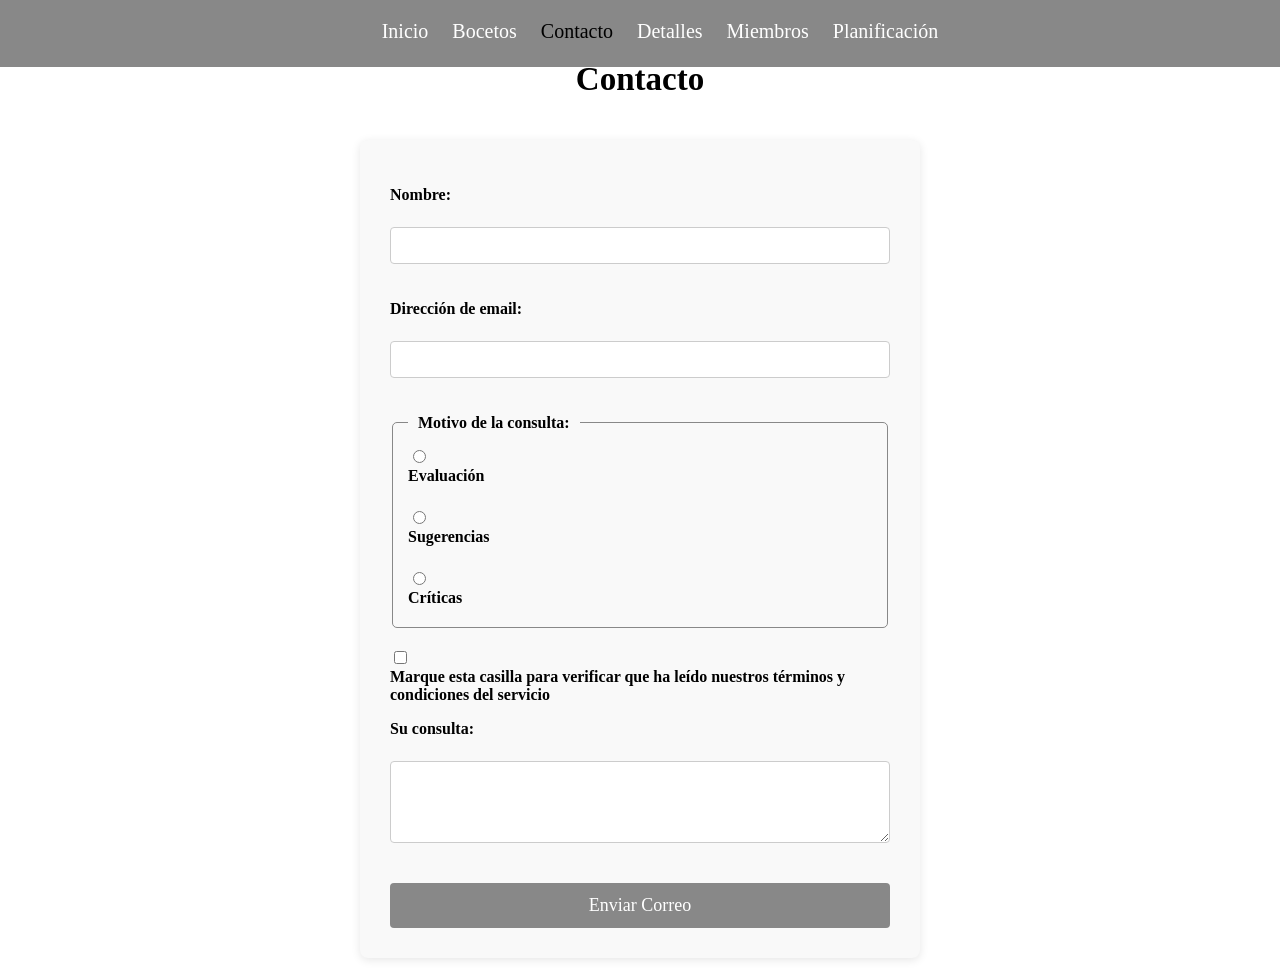
<file: practica1/contacto.html>
<!DOCTYPE html>
<html lang="es">
<head>
    <meta charset="utf-8">
    <title>Contacto - BISTRO FDI</title>
    <link rel="icon" type="image/png" href="LogosBistroFDI/logo1.png">
    <link rel="stylesheet" href="default.css">
</head>
<body>
    <section class="navegacion">
        <nav>
            <a class="enlaces" href="index.html">Inicio</a>
            <a class="enlaces" href="bocetos.html">Bocetos</a>
            <a class="enlace_seleccionado" href="contacto.html">Contacto</a>
            <a class="enlaces" href="detalles.html">Detalles</a>
            <a class="enlaces" href="miembros.html">Miembros</a>
            <a class="enlaces" href="planificacion.html">Planificación</a>
        </nav>
    </section>

    <main class="contenedor-centro">
        <h1>Contacto</h1>
        <form action="mailto:ejemplo@ucm.es" method="post" enctype="text/plain">
            <p>
                <label for="nombre">Nombre:</label><br>
                <input type="text" id="nombre" name="nombre">
            </p>

            <p>
                <label for="email">Dirección de email:</label><br>
                <input type="email" id="email" name="email">
            </p>

            <fieldset>
                <legend>Motivo de la consulta:</legend>
                <input type="radio" id="evaluacion" name="motivo" value="evaluacion">
                <label for="evaluacion">Evaluación</label><br>
                <input type="radio" id="sugerencias" name="motivo" value="sugerencias">
                <label for="sugerencias">Sugerencias</label><br>
                <input type="radio" id="criticas" name="motivo" value="criticas">
                <label for="criticas">Críticas</label>
            </fieldset>

            <p>
                <input type="checkbox" id="terminos" name="terminos">
                <label for="terminos">Marque esta casilla para verificar que ha leído nuestros términos y condiciones del servicio</label>
            </p>

            <p>
                <label for="consulta">Su consulta:</label><br>
                <textarea id="consulta" name="consulta" rows="4" cols="40"></textarea>
            </p>

            <button type="submit">Enviar Correo</button>
        </form>
    </main> </body>
</html>
</file>
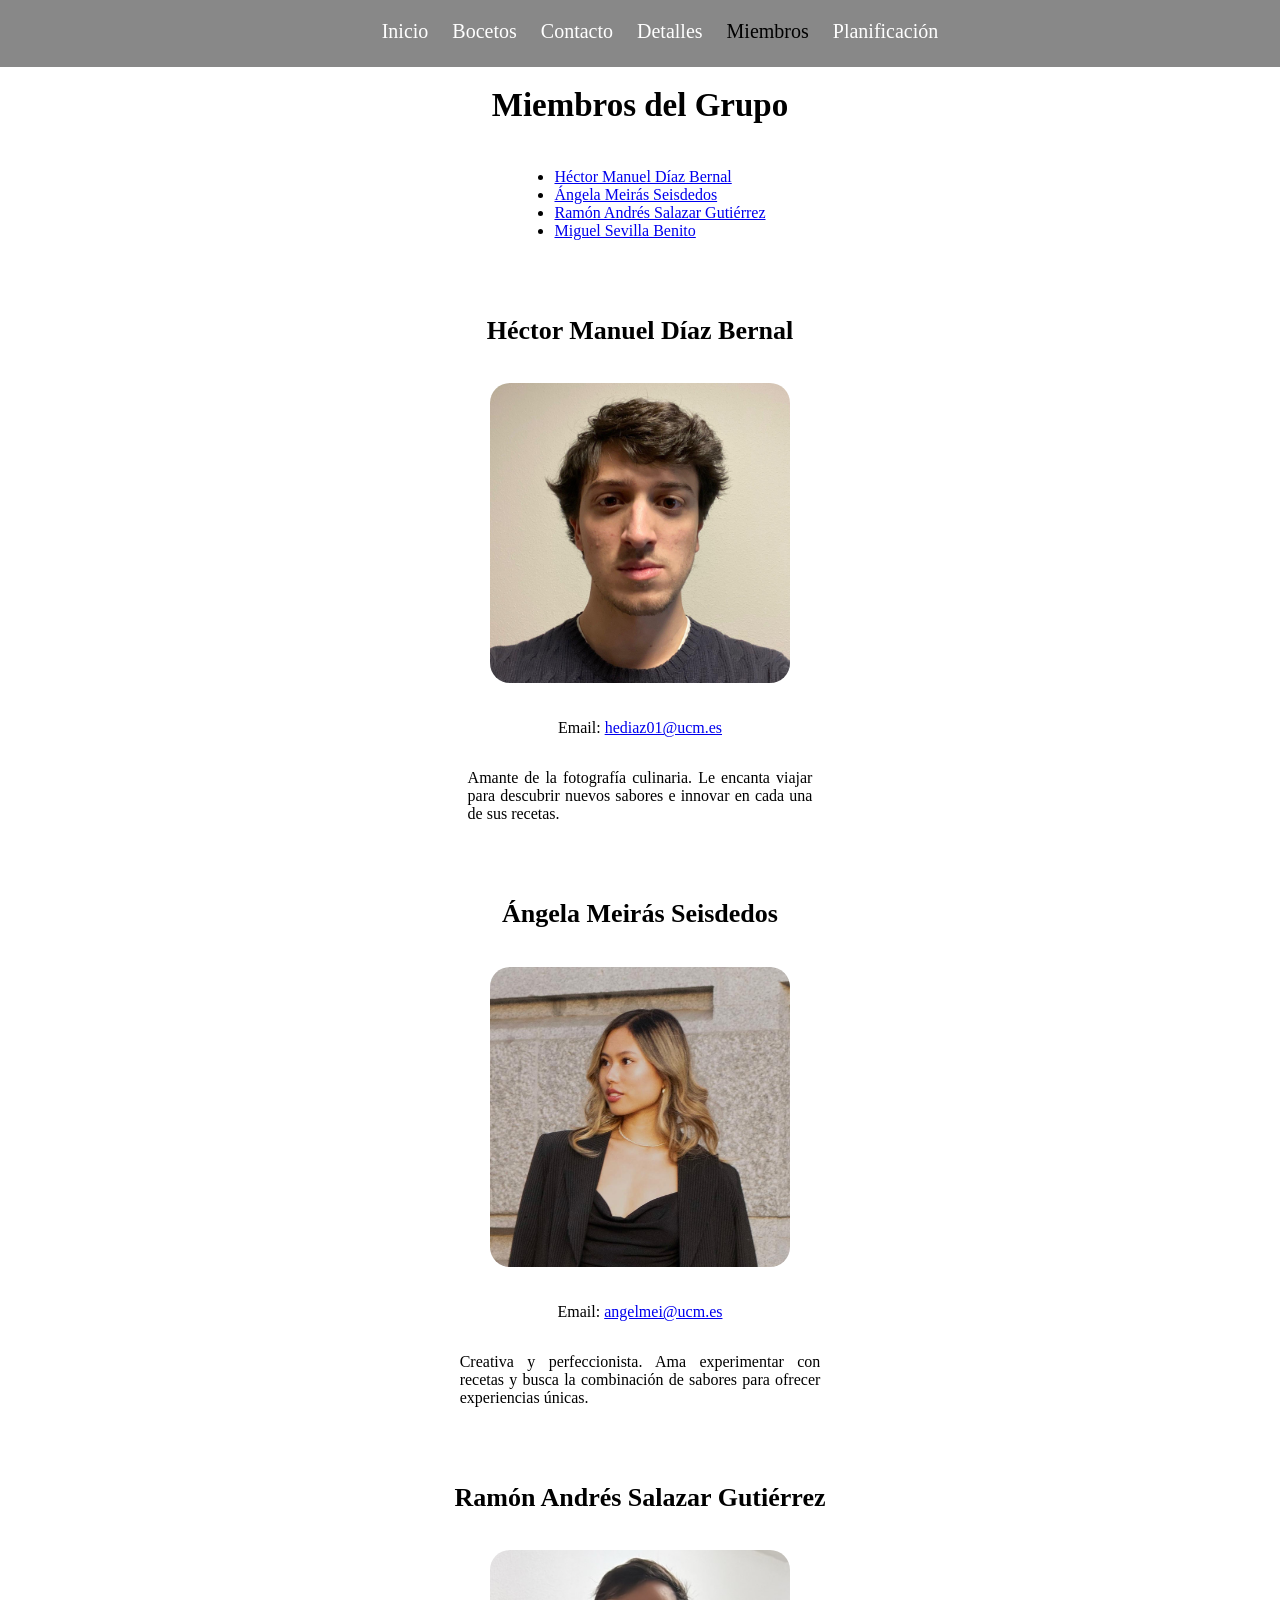
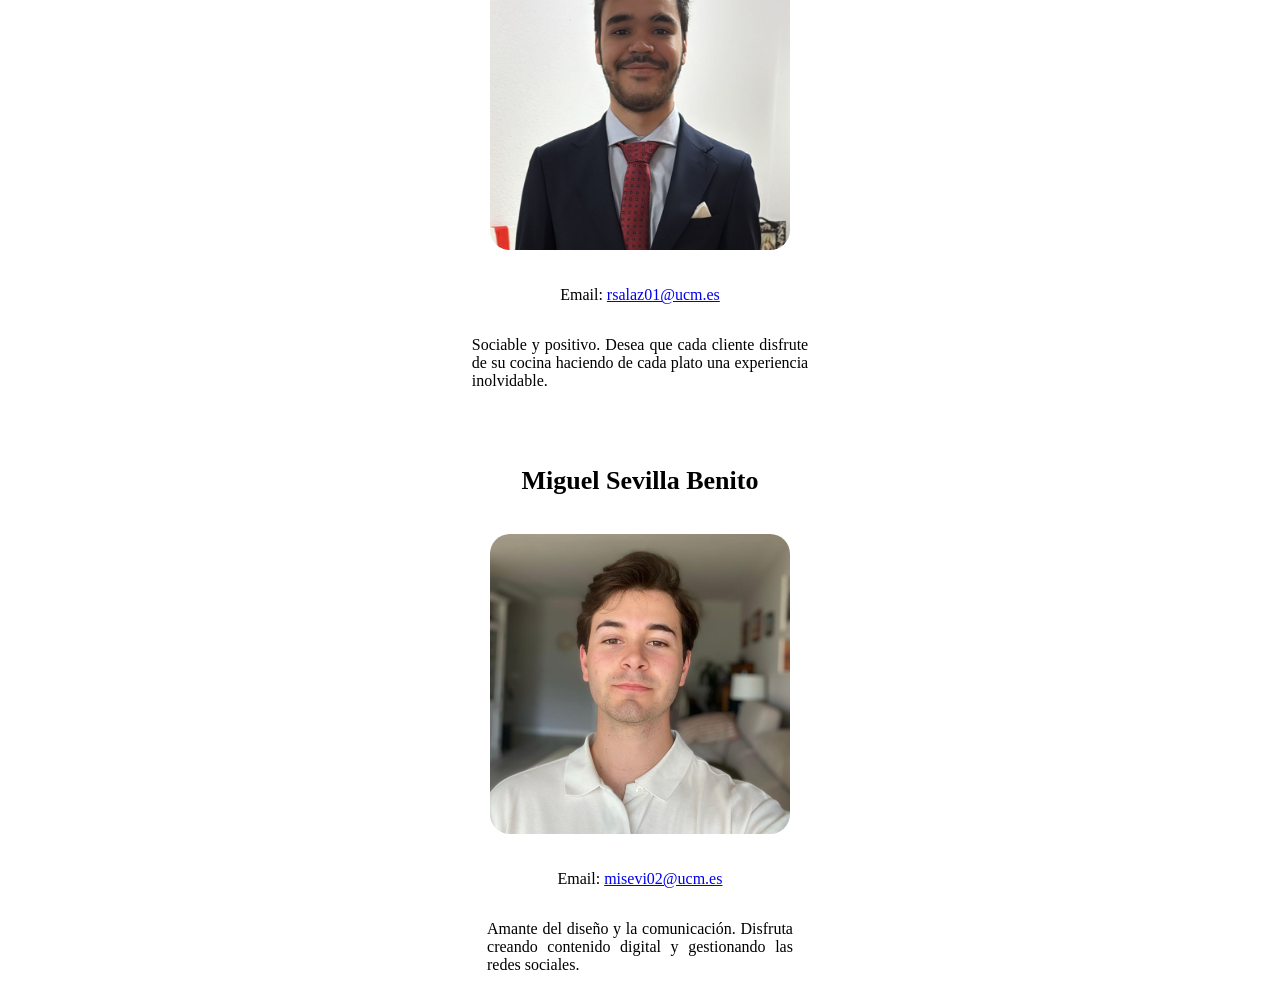
<file: practica1/miembros.html>
<!DOCTYPE html>
<html lang="es">
<head>
    <meta charset="utf-8">
    <title>Miembros - BISTRO FDI</title>
    <link rel="icon" type="image/png" href="LogosBistroFDI/logo1.png">
    <link rel="stylesheet" href="default.css">
</head>
<body>
    <div class="navegacion">
        <nav>
            <a class="enlaces" href="index.html">Inicio</a>
            <a class="enlaces" href="bocetos.html">Bocetos</a>
            <a class="enlaces" href="contacto.html">Contacto</a>
            <a class="enlaces" href="detalles.html">Detalles</a>
            <a class="enlace_seleccionado" href="miembros.html">Miembros</a>
            <a class="enlaces" href="planificacion.html">Planificación</a>
        </nav>
    </div>

    <main>
        <section class="contenedor-imagen"> 
            <h1>Miembros del Grupo</h1>
            <ul>
                <li><a href="#miembro1">Héctor Manuel Díaz Bernal</a></li>
                <li><a href="#miembro2">Ángela Meirás Seisdedos</a></li>
                <li><a href="#miembro3">Ramón Andrés Salazar Gutiérrez</a></li>
                <li><a href="#miembro4">Miguel Sevilla Benito</a></li>
            </ul>
    
            <section id="miembro1" class="contenedor-centro">
                <h2>Héctor Manuel Díaz Bernal</h2>
                <figure>
                    <img src="ImagenesMiembros/hector.jpeg" alt="Foto de Héctor Manuel Díaz" class="imagen">
                </figure>
                <p>Email: <a href="mailto:hediaz01@ucm.es">hediaz01@ucm.es</a></p>
                <p class="descripcion-miembro">Amante de la fotografía culinaria. Le encanta viajar para descubrir nuevos sabores e innovar en cada una de sus recetas.</p>
            </section>
    
            <section id="miembro2" class="contenedor-centro">
                <h2>Ángela Meirás Seisdedos</h2>
                <figure>
                    <img src="ImagenesMiembros/angela.jpeg" alt="Foto de Ángela Meirás" class="imagen">
                </figure>
                <p>Email: <a href="mailto:angelmei@ucm.es">angelmei@ucm.es</a></p>
                <p class="descripcion-miembro">Creativa y perfeccionista. Ama experimentar con recetas y busca la combinación de sabores para ofrecer experiencias únicas.</p>
            </section>
    
            <section id="miembro3" class="contenedor-centro">
                <h2>Ramón Andrés Salazar Gutiérrez</h2>
                <figure>
                    <img src="ImagenesMiembros/ramon.jpg" alt="Foto de Ramón Andrés Salazar" class="imagen">
                </figure>
                <p>Email: <a href="mailto:rsalaz01@ucm.es">rsalaz01@ucm.es</a></p>
                <p class="descripcion-miembro">Sociable y positivo. Desea que cada cliente disfrute de su cocina haciendo de cada plato una experiencia inolvidable.</p>    
            </section>
            
            <section id="miembro4" class="contenedor-centro">
                <h2>Miguel Sevilla Benito</h2>
                <figure>
                    <img src="ImagenesMiembros/miguel.jpeg" alt="Foto de Miguel Sevilla" class="imagen">
                </figure>
                <p>Email: <a href="mailto:misevi02@ucm.es">misevi02@ucm.es</a></p>
                <p class="descripcion-miembro">Amante del diseño y la comunicación. Disfruta creando contenido digital y gestionando las redes sociales.</p>
            </section>
        </section>
    </main>
</body>
</html>
</file>
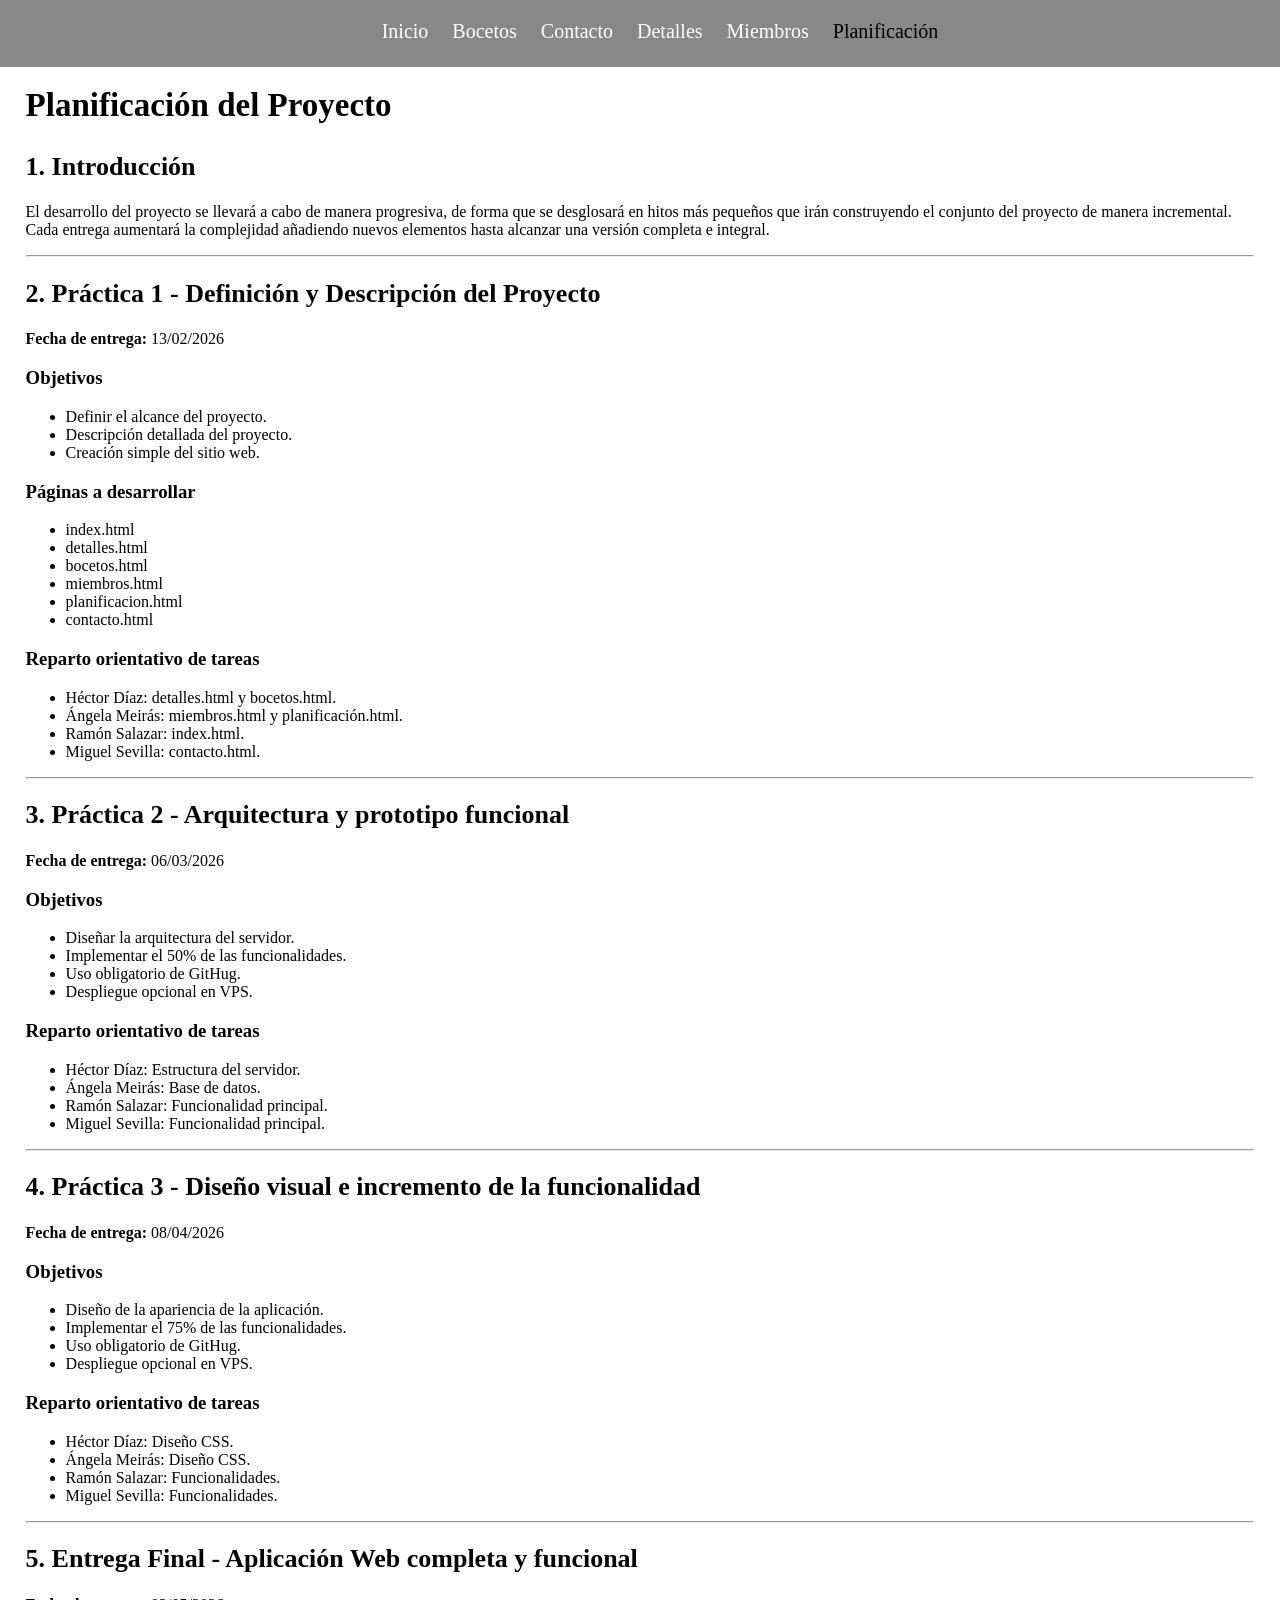
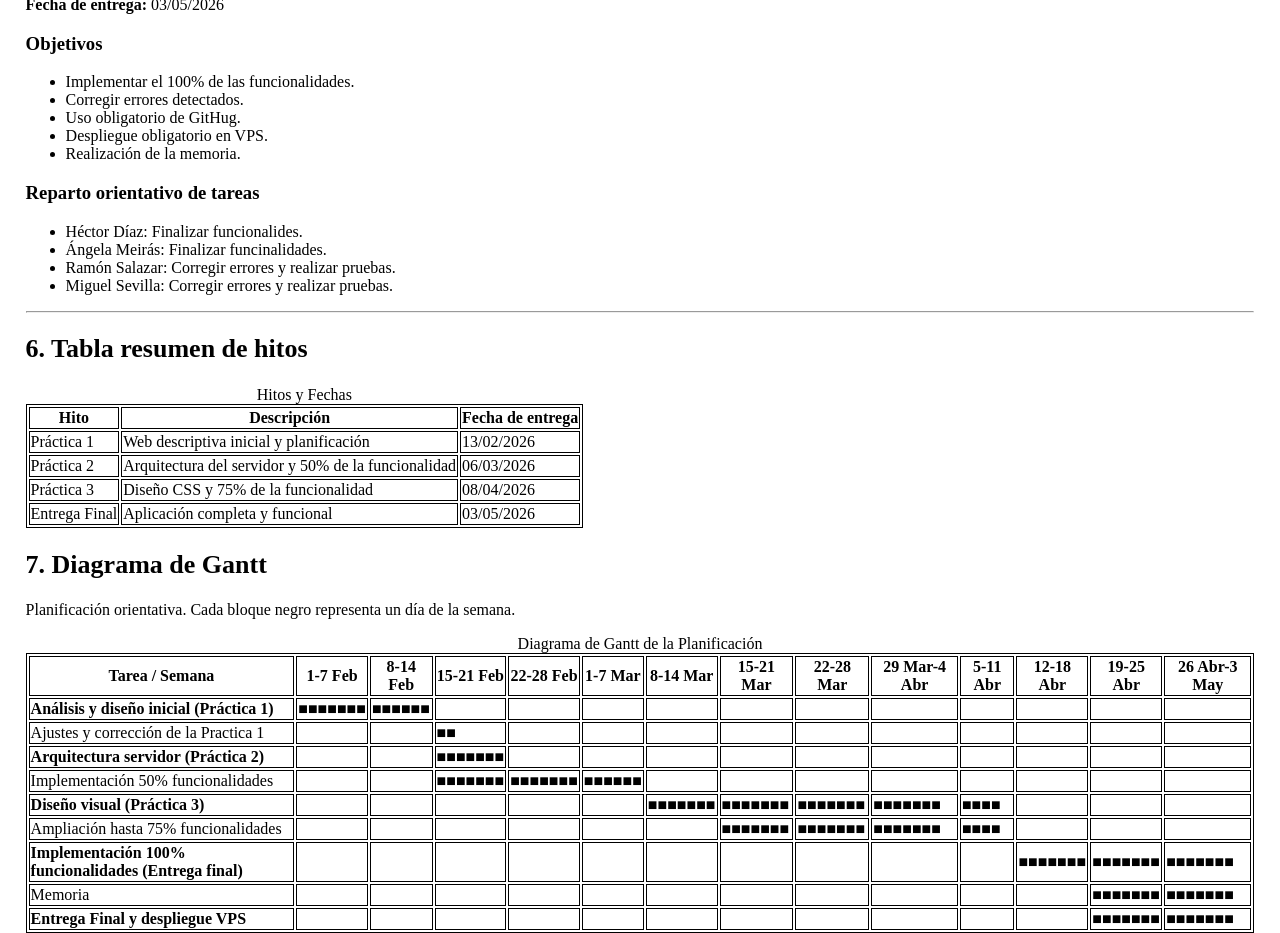
<file: practica1/planificacion.html>
<!DOCTYPE html>
<html lang="es">
<head>
    <meta charset="utf-8">
    <title>Planificación - BISTRO FDI</title>
    <link rel="icon" type="image/png" href="LogosBistroFDI/logo1.png">
    <link rel="stylesheet" href="default.css">
</head>
<body>
    <div class="navegacion">
        <nav>
            <a class="enlaces" href="index.html">Inicio</a>
            <a class="enlaces" href="bocetos.html">Bocetos</a>
            <a class="enlaces" href="contacto.html">Contacto</a>
            <a class="enlaces" href="detalles.html">Detalles</a>
            <a class="enlaces" href="miembros.html">Miembros</a>
            <a class="enlace_seleccionado" href="planificacion.html">Planificación</a>
        </nav>
    </div>

    <main class ="margenes">
        <section>
            <h1>Planificación del Proyecto</h1>
    
            <h2>1. Introducción</h2>
            <p>
                El desarrollo del proyecto se llevará a cabo de manera progresiva, de forma que se desglosará en hitos más pequeños que irán 
                construyendo el conjunto del proyecto de manera incremental. Cada entrega aumentará la complejidad añadiendo nuevos elementos
                hasta alcanzar una versión completa e integral.
            </p>
           
            <!-- <hr> dibuja una linea para separar secciones -->
            <hr>
    
            <h2>2. Práctica 1 - Definición y Descripción del Proyecto</h2>
            <p><strong>Fecha de entrega: </strong> 13/02/2026</p>
    
            <h3>Objetivos</h3>
            <ul>
                <li>Definir el alcance del proyecto.</li>
                <li>Descripción detallada del proyecto.</li>
                <li>Creación simple del sitio web.</li>
            </ul>
    
            <h3>Páginas a desarrollar</h3>
            <ul>
                <li>index.html</li>
                <li>detalles.html</li>
                <li>bocetos.html</li>
                <li>miembros.html</li>
                <li>planificacion.html</li>
                <li>contacto.html</li>
            </ul>
    
            <h3>Reparto orientativo de tareas</h3>
            <ul>
                <li>Héctor Díaz: detalles.html y bocetos.html.</li>
                <li>Ángela Meirás: miembros.html y planificación.html.</li>
                <li>Ramón Salazar: index.html.</li>
                <li>Miguel Sevilla: contacto.html.</li>
            </ul>
    
            <hr>
    
            <h2>3. Práctica 2 - Arquitectura y prototipo funcional</h2>
            <p><strong>Fecha de entrega: </strong> 06/03/2026</p>
    
            <h3>Objetivos</h3>
            <ul>
                <li>Diseñar la arquitectura del servidor.</li>
                <li>Implementar el 50% de las funcionalidades.</li>
                <li>Uso obligatorio de GitHug.</li>
                <li>Despliegue opcional en VPS.</li>
            </ul>
    
            <h3>Reparto orientativo de tareas</h3>
            <ul>
                <li>Héctor Díaz: Estructura del servidor.</li>
                <li>Ángela Meirás: Base de datos.</li>
                <li>Ramón Salazar: Funcionalidad principal.</li>
                <li>Miguel Sevilla: Funcionalidad principal.</li>
            </ul>
    
            <hr>
    
            <h2>4. Práctica 3 - Diseño visual e incremento de la funcionalidad</h2>
            <p><strong>Fecha de entrega: </strong> 08/04/2026</p>
    
            <h3>Objetivos</h3>
            <ul>
                <li>Diseño de la apariencia de la aplicación.</li>
                <li>Implementar el 75% de las funcionalidades.</li>
                <li>Uso obligatorio de GitHug.</li>
                <li>Despliegue opcional en VPS.</li>
            </ul>
    
            <h3>Reparto orientativo de tareas</h3>
            <ul>
                <li>Héctor Díaz: Diseño CSS.</li>
                <li>Ángela Meirás: Diseño CSS.</li>
                <li>Ramón Salazar: Funcionalidades.</li>
                <li>Miguel Sevilla: Funcionalidades.</li>
            </ul>
           
            <hr>
    
            <h2>5. Entrega Final - Aplicación Web completa y funcional</h2>
            <p><strong>Fecha de entrega: </strong> 03/05/2026</p>
    
            <h3>Objetivos</h3>
            <ul>
                <li>Implementar el 100% de las funcionalidades.</li>
                <li>Corregir errores detectados.</li>
                <li>Uso obligatorio de GitHug.</li>
                <li>Despliegue obligatorio en VPS.</li>
                <li>Realización de la memoria.</li>
    
            </ul>
    
            <h3>Reparto orientativo de tareas</h3>
            <ul>
                <li>Héctor Díaz: Finalizar funcionalides.</li>
                <li>Ángela Meirás: Finalizar funcinalidades.</li>
                <li>Ramón Salazar: Corregir errores y realizar pruebas.</li>
                <li>Miguel Sevilla: Corregir errores y realizar pruebas.</li>
            </ul>
           
            <hr> 
    
            <h2>6. Tabla resumen de hitos</h2>
    
            <table>
                <caption>Hitos y Fechas</caption>
                <tr>
                    <th>Hito</th>
                    <th>Descripción</th>
                    <th>Fecha de entrega</th>
                </tr>
                <tr>
                    <td>Práctica 1</td>
                    <td>Web descriptiva inicial y planificación</td>
                    <td>13/02/2026</td>
                </tr>
                <tr>
                    <td>Práctica 2</td>
                    <td>Arquitectura del servidor y 50% de la funcionalidad</td>
                    <td>06/03/2026</td>
                </tr>
                <tr>
                    <td>Práctica 3</td>
                    <td>Diseño CSS y 75% de la funcionalidad</td>
                    <td>08/04/2026</td>
                </tr>
                <tr>
                    <td>Entrega Final</td>
                    <td>Aplicación completa y funcional</td>
                    <td>03/05/2026</td>
                </tr>
            </table>
    
            <h2>7. Diagrama de Gantt</h2>
    
            <p>
                Planificación orientativa. Cada bloque negro representa un día de la semana.
            </p>
    
            <table>
                <caption>Diagrama de Gantt de la Planificación</caption>
                <tr>
                    <th>Tarea / Semana</th>
                    <th>1-7 Feb</th>
                    <th>8-14 Feb</th>
                    <th>15-21 Feb</th>
                    <th>22-28 Feb</th>
                    <th>1-7 Mar</th>
                    <th>8-14 Mar</th>
                    <th>15-21 Mar</th>
                    <th>22-28 Mar</th>
                    <th>29 Mar-4 Abr</th>
                    <th>5-11 Abr</th>
                    <th>12-18 Abr</th>
                    <th>19-25 Abr</th>
                    <th>26 Abr-3 May</th>
                </tr>
    
                <tr>
                    <td><strong>Análisis y diseño inicial (Práctica 1)</strong></td>
                    <td>■■■■■■■</td>
                    <td>■■■■■■</td>
                    <td></td>
                    <td></td>
                    <td></td>
                    <td></td>
                    <td></td>
                    <td></td>
                    <td></td>
                    <td></td>
                    <td></td>
                    <td></td>
                    <td></td>
                </tr>
    
                <tr>
                    <td>Ajustes y corrección de la Practica 1</td>
                    <td></td>
                    <td></td>
                    <td>■■</td>
                    <td></td>
                    <td></td>
                    <td></td>
                    <td></td>
                    <td></td>
                    <td></td>
                    <td></td>
                    <td></td>
                    <td></td>
                    <td></td>
                </tr>
    
                <tr>
                    <td><strong>Arquitectura servidor (Práctica 2)</strong></td>
                    <td></td>
                    <td></td>
                    <td>■■■■■■■</td>
                    <td></td>
                    <td></td>
                    <td></td>
                    <td></td>
                    <td></td>
                    <td></td>
                    <td></td>
                    <td></td>
                    <td></td>
                    <td></td>
                </tr>
    
                <tr>
                    <td>Implementación 50% funcionalidades</td>
                    <td></td>
                    <td></td>
                    <td>■■■■■■■</td>
                    <td>■■■■■■■</td>
                    <td>■■■■■■</td>
                    <td></td>
                    <td></td>
                    <td></td>
                    <td></td>
                    <td></td>
                    <td></td>
                    <td></td>
                    <td></td>
                </tr>
    
                <tr>
                    <td><strong>Diseño visual (Práctica 3)</strong></td>
                    <td></td>
                    <td></td>
                    <td></td>
                    <td></td>
                    <td></td>
                    <td>■■■■■■■</td>
                    <td>■■■■■■■</td>
                    <td>■■■■■■■</td>
                    <td>■■■■■■■</td>
                    <td>■■■■</td>
                    <td></td>
                    <td></td>
                    <td></td>
                </tr>
    
                <tr>
                    <td>Ampliación hasta 75% funcionalidades</td>
                    <td></td>
                    <td></td>
                    <td></td>
                    <td></td>
                    <td></td>
                    <td></td>
                    <td>■■■■■■■</td>
                    <td>■■■■■■■</td>
                    <td>■■■■■■■</td>
                    <td>■■■■</td>
                    <td></td>
                    <td></td>
                    <td></td>
                </tr>
    
                <tr>
                    <td><strong>Implementación 100% funcionalidades (Entrega final)</strong></td>
                    <td></td>
                    <td></td>
                    <td></td>
                    <td></td>
                    <td></td>
                    <td></td>
                    <td></td>
                    <td></td>
                    <td></td>
                    <td></td>
                    <td>■■■■■■■</td>
                    <td>■■■■■■■</td>
                    <td>■■■■■■■</td>
                </tr>
    
                <tr>
                    <td>Memoria</td>
                    <td></td>
                    <td></td>
                    <td></td>
                    <td></td>
                    <td></td>
                    <td></td>
                    <td></td>
                    <td></td>
                    <td></td>
                    <td></td>
                    <td></td>
                    <td>■■■■■■■</td>
                    <td>■■■■■■■</td>
                </tr>
    
                <tr>
                    <td><strong>Entrega Final y despliegue VPS</strong></td>
                    <td></td>
                    <td></td>
                    <td></td>
                    <td></td>
                    <td></td>
                    <td></td>
                    <td></td>
                    <td></td>
                    <td></td>
                    <td></td>
                    <td></td>
                    <td>■■■■■■■</td>
                    <td>■■■■■■■</td>
                </tr>
            </table>
        </section>
    </main>
</body>
</html>
</file>
<file: practica1/default.css>
body {
    margin: 0;
    display: flex;
    flex-direction: column; 
    min-height: 100vh;
}

.navegacion {
    position: fixed;
    width: 100%;
    height: 3%;
    display: flex;
    justify-content: center; 
    padding: 20px;
    background-color: #888888;
}

.contenedor-centro {
    flex-grow: 1;    /*Para que ocupe todo el espacio vacio*/
    display: flex;
    flex-direction: column;
    justify-content: center; 
    align-items: center;   
    margin-top: 3%; 
    box-sizing: border-box;  
}

.contenedor-centro-index {
    flex-grow: 1;    /*Para que ocupe todo el espacio vacio*/
    display: flex;
    flex-direction: column;
    justify-content: center; 
    align-items: center;   
    box-sizing: border-box;  
}

#Logo-Inicio {
    height: auto;
}

#contenedor-descripcion{
    max-width: 25%;
    justify-content: center;
}

#titulo-descripcion{
    text-align: center;
}

#texto-descripcion{
    font-family: 'Times New Roman', Times, serif;
    font-size: 18px;
    font-weight: normal;
    text-align: justify;
}

.enlaces{
    font-family: 'Times New Roman', Times, serif;
    font-size: 20px;
    padding: 10px;
    color: white;
    text-decoration: none;
}

.enlaces:hover {
    text-decoration: underline;
}

.enlace_seleccionado{
    font-family: 'Times New Roman', Times, serif;
    font-size: 20px;
    padding: 10px;
    color: #000000;
    text-decoration: none;
}

.enlace_seleccionado:hover {
    text-decoration: underline;
}

/* Estilo específico para el formulario de contacto */
form {
    background-color: #f9f9f9;
    padding: 30px;
    border-radius: 8px;
    box-shadow: 0 2px 10px rgba(0,0,0,0.1);
    max-width: 500px;
    width: 100%;
    margin: 20px 0;
    text-align: left; /* Alineamos el texto a la izquierda para los campos */
}

/* Estilo para las etiquetas de los campos */
label {
    font-family: 'Times New Roman', Times, serif;
    font-weight: bold;
    display: block;
    margin-bottom: 5px;
}

/* Estilo para los campos de texto y email */
input[type="text"],
input[type="email"],
textarea {
    width: 100%;
    padding: 10px;
    margin-bottom: 20px;
    border: 1px solid #ccc;
    border-radius: 4px;
    box-sizing: border-box; /* Para que el padding no ensanche el campo */
    font-family: Arial, sans-serif;
}

/* Estilo para el grupo de radio buttons (Motivo de consulta) */
fieldset {
    border: 1px solid #888888;
    border-radius: 5px;
    margin-bottom: 20px;
    padding: 15px;
}

legend {
    font-family: 'Times New Roman', Times, serif;
    font-weight: bold;
    padding: 0 10px;
}

/* Estilo para el botón de enviar */
button[type="submit"] {
    background-color: #888888; /* Color a juego con tu navegación */
    color: white;
    padding: 12px 20px;
    border: none;
    border-radius: 4px;
    cursor: pointer;
    font-size: 18px;
    font-family: 'Times New Roman', Times, serif;
    width: 100%;
}

button[type="submit"]:hover {
    background-color: #555555; /* Oscurece al pasar el ratón */
}

.descripcion-miembro{
    text-align: justify;
    max-width: 45%;
    justify-content: center;
}

.imagen{
    border-radius: 20px; /* Bordes suaves */
    width: 300px;
    height: auto;
}

.margenes{
    margin-left: 2%;
    margin-right: 2%;
    padding-top: 60px;
}

.contenedor-imagen {
    flex-grow: 1;    /*Para que ocupe todo el espacio vacio*/
    display: flex;
    flex-direction: column;
    justify-content: center; 
    align-items: center;   
    padding-top: 60px; 
    box-sizing: border-box;  
}

h1 {
    font-size: 33px;
    font-family: 'Times New Roman', Times, serif;
}

h2 {
    font-size: 26px;
    font-family: 'Times New Roman', Times, serif;
}

table, tr, th, td {
    border: 1px solid black;
}
</file>
